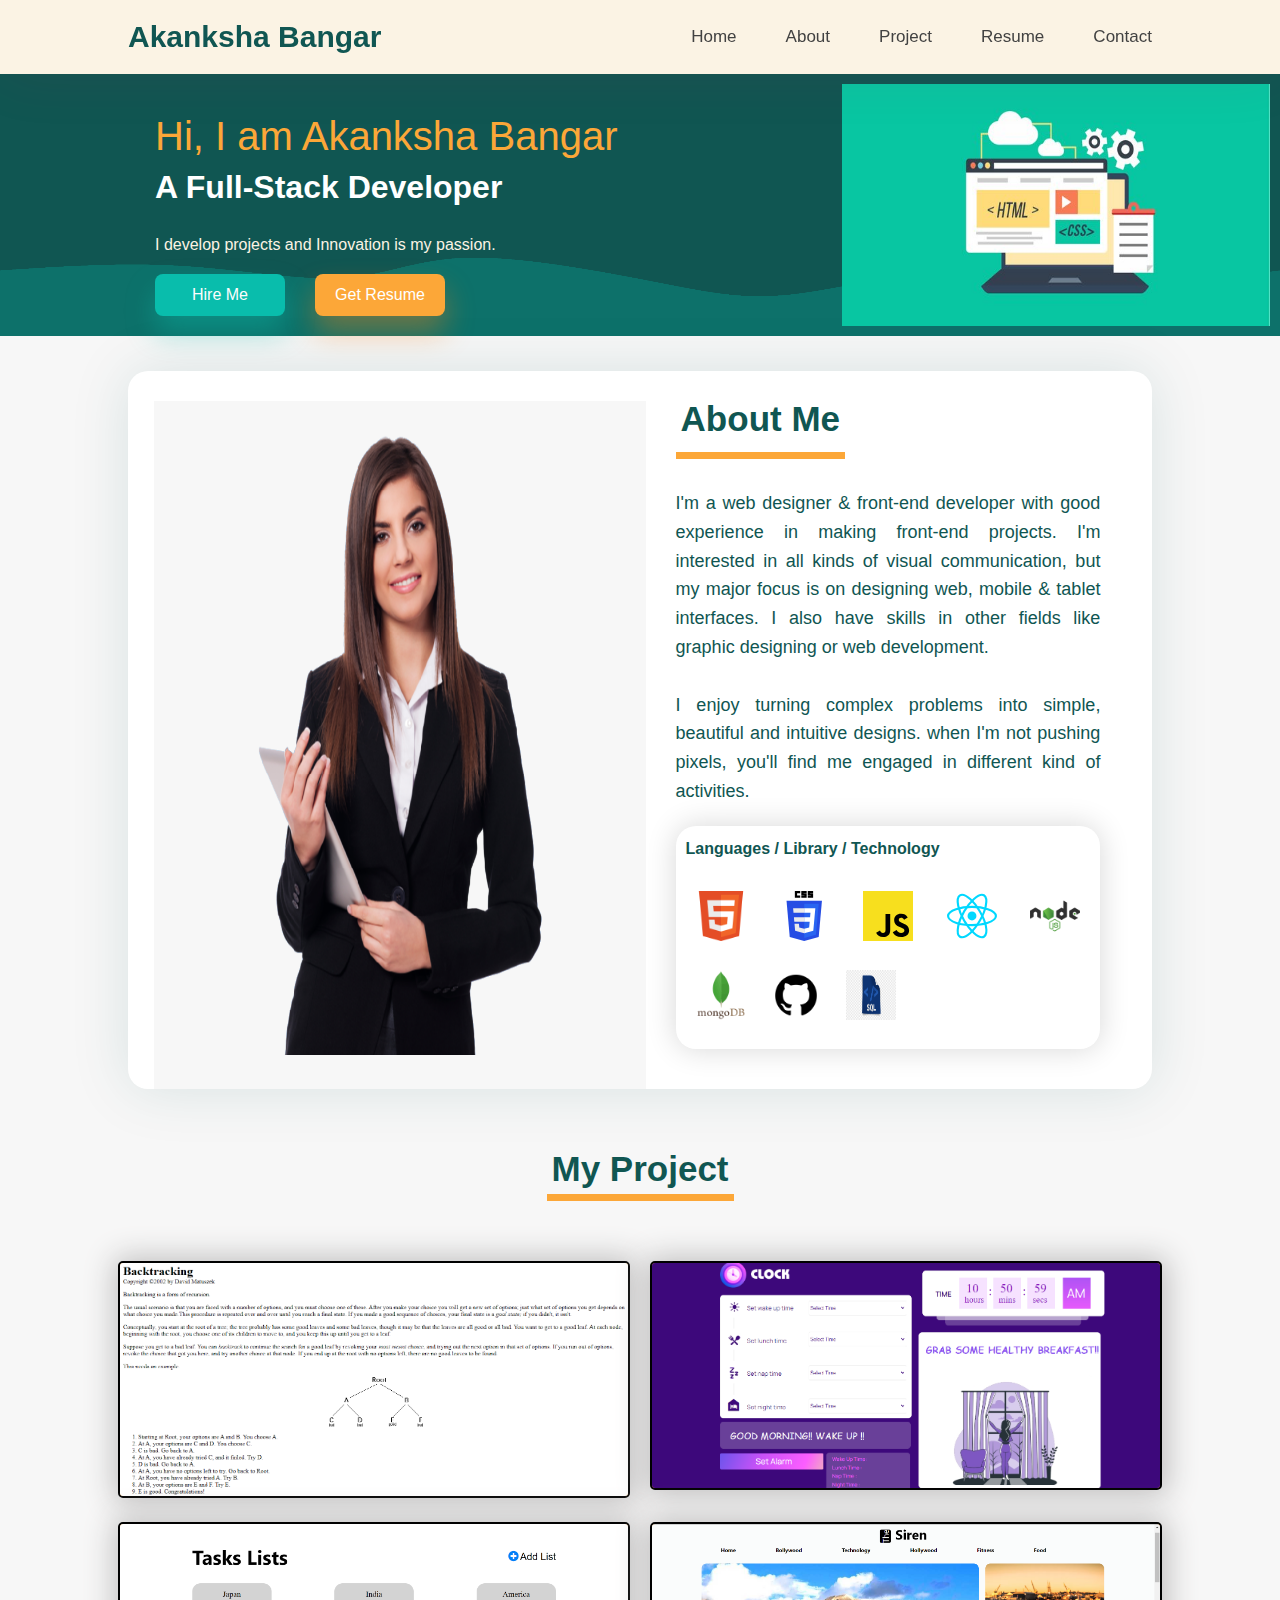
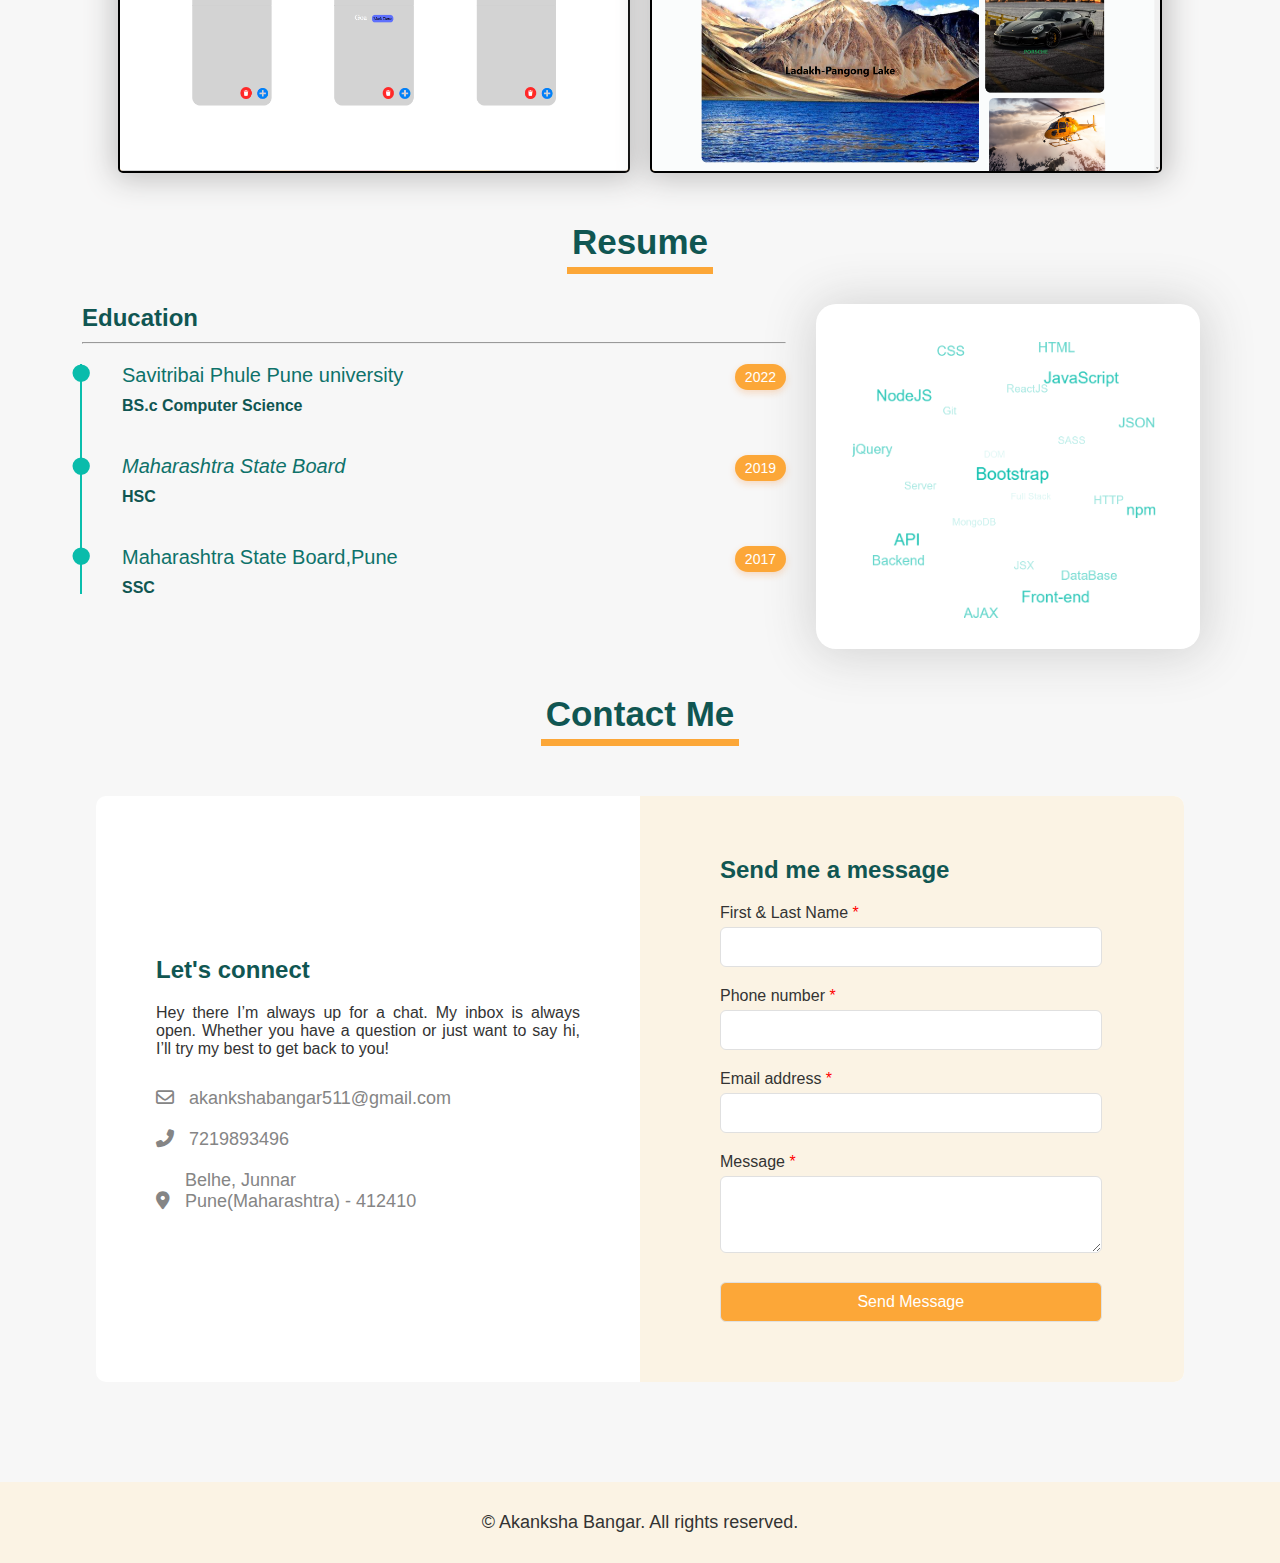
<file: index.html>
<!DOCTYPE html>
<html lang="en">
<head>
    <meta charset="UTF-8">
    <meta http-equiv="X-UA-Compatible" content="IE=edge">
    <meta name="viewport" content="width=device-width, initial-scale=1.0">
    <title>document</title>
    <link rel="stylesheet" href="style.css">
    <link rel="stylesheet" href="https://cdnjs.cloudflare.com/ajax/libs/font-awesome/6.1.1/css/all.min.css">
</head>
<body>
    
    <header class="header">
        <div class="head-name">Akanksha Bangar</div>
        <div class="menu">
            <a href=".">Home</a>
            <a href="#about">About</a>
            <a href="#portfolio">Project</a>
            <a href="#resume">Resume</a>
            <a href="#contact">Contact</a>
        </div>
    </header>

    <span style="font-size:30px; cursor:pointer" id="side-menu-btn" class="side-menu-btn" onclick="openMenu()">&#9776;</span>

    <div class="side-menu" id="side-menu">
        <a href="javascript:void(0)" class="close-btn" onclick="closeMenu()">&times;</a>
        <a href="." class="border-bottom">Home</a>
        <a href="#about" class="border-bottom" onclick="closeMenu()">About</a>
        <a href="#portfolio" class="border-bottom" onclick="closeMenu()">Portfolio</a>
        <a href="#resume" class="border-bottom" onclick="closeMenu()">Resume</a>
        <a href="#contact"class="border-bottom" onclick="closeMenu()">Contact</a>
    </div>

    <div class="banner">
        <div class="inner-banner">
            <div class="banner-text">
                <p class="banner-name">Hi, I am Akanksha Bangar</p>
                <p class="banner-developer">A Full-Stack Developer</p>
                <p class="banner-description">I develop projects and Innovation is my passion.</p>
                <div class="hireme-btn">
                    <a href="#contact" alt=""> Hire Me </a>
                </div>
                <div class="getresume-btn">
                    <a href="https://drive.google.com/file/d/1nsrIkZasPITFxTN7PBa1ecxinUmZjZ9-/view?usp=drivesdk" target="_blank"> Get Resume </a>
                </div>
            </div>
            <div class="banner-img">
                <img src="./developer5.jpg" alt="" width="100%" height="100%" style="padding:10px;border-radius: 4px;">
            </div>
        </div>
    </div>

    <div class="about-box">
        <div class="about-img">
            <img src="developer3.png" alt="" width="100%" height="100%" style="padding: 30px 10px 0px 10px">
        </div>
        <div class="about-text">
            <p class="about-me" id="about">About Me</p>
            <p>
                I'm a web designer & front-end developer with good experience in making front-end projects. I'm interested in all kinds of visual communication, but my major focus is on designing web, mobile & tablet interfaces. I also have skills in other fields like graphic designing or web development.
            </p> <br>
            <p>
                I enjoy turning complex problems into simple, beautiful and intuitive designs. when I'm not pushing pixels, you'll find me engaged in different kind of activities.
            </p>
            <div class="skills-box">
                <p class="skills-heading">Languages / Library / Technology</p>
                <ul class="logo-list">
                    <li><img src="./html5.png" alt=""></li>
                    <li><img src="./css3.svg" alt=""></li>
                    <li><img src="./js.svg" alt=""></li>
                    <li><img src="./reactjs.svg" alt=""></li>
                    <li><img src="./nodejs.png" alt=""></li>
                    <li><img src="./mongodb.png" alt=""></li>
                    <li><img src="./github.png" alt=""></li>
                    <!-- <li><img src="./clanguage.png" alt=""></li> -->
                    <!-- <li><img src="./python.png" alt=""></li> -->
                    <li><img src="./sql.png" alt=""></li>
                </ul>
            </div>
        </div>
    </div>
    <div class="portfolio-box">
        <div class="portfolio-heading" id="portfolio">My Project</div>
        <div class="portfolio-list">
            <a href="https://akbangar47.github.io/Backtraking/" target="_blank"><img src="./backtrack.png" alt="" class="project-img"></a>
            <a href="https://akbangar47.github.io/digitalClockProject/" target="_blank"><img src="./digital_clock.png" alt="" class="project-img"></a>
            <a href="https://akbangar47.github.io/todoappjs/" target="_blank"><img src="./todo.png" alt="" class="project-img"></a>
            <a href="https://react-blog-project1.netlify.app/" target="_blank"><img src="./project5.png" alt="" class="project-img"></a>
        </div>
    </div>

    <div class="resume-box">
        <div class="resume-heading" id="resume">Resume</div>
        <div class="resume-innerbox">
            <div class="vertical-line"></div>
            <div class="resume-left">
                <p class="education">Education</p><hr>
                <p class="circle c-1">&#8226;</p>
                <p class="education-details">Savitribai Phule Pune university <i></i></p> <span>2022</span> <br>
                <p class="marks">BS.c Computer Science </p>
                <p class="circle c-2">&#8226;</p>
                <p class="education-details"><i>Maharashtra State Board </i></p> <span>2019</span> <br>
                <p class="marks">HSC</p>
                <p class="circle c-3">&#8226;</p>
                <p class="education-details">Maharashtra State Board,Pune </p> <span>2017</span> <br>
                <p class="marks">SSC</p> </p>
            </div>
            <div class="resume-right">
                <img src="./developer4.png" alt="" width="90%" height="100%" >
            </div>
        </div>
    </div>

    
    <div class="contact-box">
        <div class="contact-heading" id="contact">Contact Me</div>
        <div class="contact-innerbox">
            <div class="contact-left">
                <p class="lets-connect">Let's connect</p>
                <p class="contact-para">Hey there I’m always up for a chat. My inbox is always open. Whether you have a question or just want to say hi, I’ll try my best to get back to you!</p>
                <div class="contact-details">
                    <i class="far fa-envelope"></i>
                    <span>akankshabangar511@gmail.com</span> <br>
                    <i class="fas fa-phone-alt"></i>
                    <span>7219893496</span> <br>
                    <i class="fas fa-map-marker-alt"></i>
                    <span>Belhe, Junnar<br> Pune(Maharashtra) - 412410</span>
                </div>
            </div>
            <div class="contact-right">
                <div class="send-msg">Send me a message</div>
                <form action="">
                    <label for="name">First & Last Name</label>
                    <span style="color: red;">*</span> <br>
                    <input type="text" id="name" name="name" value="" required> <br>
                    <label for="number">Phone number</label>
                    <span style="color: red;">*</span> <br>
                    <input type="tel" id="number" name="number" value="" required> <br>
                    <label for="email">Email address</label>
                    <span style="color: red;">*</span> <br>
                    <input type="email" id="email" name="email" value="" required> <br>
                    <label for="message">Message</label>
                    <span style="color: red;">*</span> <br>
                    <textarea name="message" cols="68" rows="5" required></textarea> <br>
                    <input class="submit-btn" type="submit" value="Send Message">
                </form>
            </div>
        </div>
    </div>
    <div class="footer">
        <p> &copy; Akanksha Bangar. All rights reserved.</p>
    </div>
    <script src="script.js"></script>
</body>
</html>
</file>
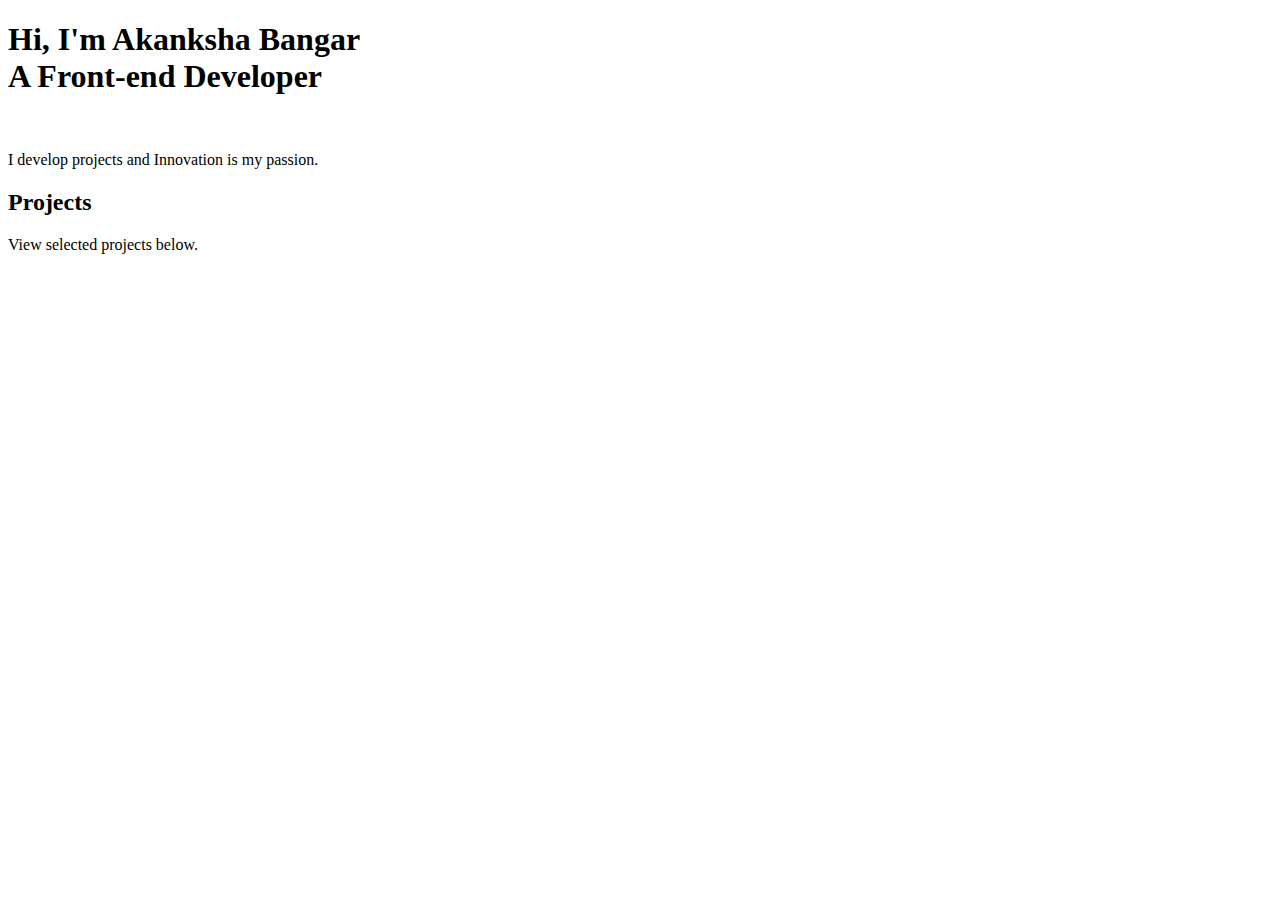
<file: index2.html>
<!DOCTYPE html>
<html lang="en">
<head>
    <meta charset="UTF-8">
    <meta http-equiv="X-UA-Compatible" content="IE=edge">
    <meta name="viewport" content="width=device-width, initial-scale=1.0">
    <title>Portfolio</title>
</head>
<body>
    <main>
        <header>
            <div class="container1">
            <h1>Hi, I'm Akanksha Bangar <br> <b>A Front-end Developer</b></h1><br>
            <p>I develop projects and Innovation is my passion.</p>
            </div>
        </header>

        <section class = "works">
            <div class="container2">
                <h2>Projects</h2>
                <p>View selected projects below.</p>
            </div>
        </section>
    </main>
</body>
</html>
</file>
<file: style.css>
* {
    box-sizing: border-box;
    font-family: "Lato", sans-serif;
    font-weight: 300;
    margin: 0;
    padding: 0;
}

body {
    background: #f7f7f7;
    overflow-x: hidden;
}

body .disable-body {
    height: 100vh;
    position: fixed;
    overflow-y: hidden;
}

/* header */

.header {
    width: 100vw;
    height: 74px;
    display: flex;
    background-color: #fbf3e4;
    box-shadow: 0px 3px 59px #B9164614;
    position: sticky;
    top: 0px;
    z-index: 5;
}

.head-name {
    margin: auto 10%;
    width: 40%;
    font-weight: bold;
    font-size: 30px;
    color: #105652;
}

.menu {
    display: flex;
    margin: auto 10%;
    width: 60%;
    align-items: center;
    justify-content: space-between;
}

.menu a {
    text-decoration: none;
    text-align: left;
    font-size: 17px;
    font-weight: 500;
    color: #424242;
    transition: all 0.3s ease-out;
}

.menu a:hover {
    color: #fca738;
    transform: scale(1.1);
}

/* mobile view menu toggle button  */

.side-menu-btn {
    position: fixed;
    top: 12px;
    right: 20px;
    padding: 5px 10px;
    border-radius: 10px;
    z-index: 20;
    color: #105652;
    display: none;
}

.side-menu-btn:hover {
    color: #115350;
    background-color: #f0e4ce;
}

/* mobile view menu */

.side-menu {
    height: 100%;
    width: 0;
    position: fixed;
    z-index: 25;
    top: 0;
    right: 0;
    z-index: 10;
    background-color: #ffffff;
    box-shadow: -32px -10px 99px #00000029;
    overflow-x: hidden;
    transition: 0.5s;
    padding-top: 60px;
}

.side-menu .border-bottom {
    padding: 8px 8px 20px 32px;
    text-decoration: none;
    font-size: 18px;
    color: #135451;
    padding-top: 25px;
    display: block;
    transition: 0.5s;
    border-bottom: 1px solid #EDEDED;
    border-radius: 5px;
}

.side-menu .border-bottom:hover {
    color: #fca738;
    background-color: #ebebeb;
}

.side-menu .close-btn {
    text-decoration: none;
    position: absolute;
    top: 10px;
    color: #125451;
    right: 20px;
    font-size: 48px;
    padding: 0px 15px;
    border-radius: 30%;
}

.side-menu .close-btn:hover {
    color: #105652;
    background-color: #eeeeee;
}

/* banner */

.banner {
    width: 100%;
    background-color: #105652;
    height: 70%;
}

.inner-banner {
    background: url("wave.png");
    background-position: left bottom;
    background-repeat: no-repeat;
    background-size: 100% 50%;
    width: 100%;
    display: flex;
    flex-wrap: wrap;
}

.banner-text {
    width: 65%;
    padding: 50px 0px 20px 80px;
    z-index: 2;
}

.banner-name {
    color: #fca738;
    font-size: 40px;
    margin: -10px 0px 10px 75px;
}

.banner-developer {
    color: white;
    font-weight: bold;
    font-size: 32px;
    margin: 10px 0px 30px 75px;
}

.banner-description {
    color: #FBF3E4;
    font-size: 16px;
    margin: 0px 0px 20px 75px;
}

.hireme-btn a, .getresume-btn a {
    text-decoration: none;
    color: white;
    font-weight: 500;
    font-size: 16px;
}

.hireme-btn {
    width: 130px;
    padding: 12px;
    text-align: center;
    border-radius: 8px;
    background-color: #09BEAD;
    box-shadow: 0px 16px 29px #0BBEAD69;
    float: left;
    margin-right: 30px;
    margin-left: 75px;
    opacity: 0.99;
    transition: all 0.3s ease-out;
}

.getresume-btn {
    width: 130px;
    padding: 12px;
    text-align: center;
    border-radius: 8px;
    background-color: #FCA738;
    box-shadow: 0px 16px 29px #F57F1769;
    float: left;
    margin-right: 30px;
    transition: all 0.3s ease-out;
}

.hireme-btn:hover, .getresume-btn:hover {
    transform: scale(1.1);
}

.banner-img {
    width: 35%;
    margin: 0 auto;
}

/* About me */

.about-box {
    width: 80%;
    margin: 35px auto;
    display: flex;
    flex-wrap: wrap;
    justify-content: center;
    background-color: white;
    border-radius: 20px;
    box-shadow: 0px 0px 59px #10565221;
}

.about-img {
    width: 50%;
    display: flex;
    justify-content: center;
}

.about-text {
    margin-left: 20px;
    text-align: justify;
    width: 45%;
    padding: 5px 36px 20px 0px;
    font-size: 18px;
    color: #105652;
    line-height: 1.6;
    float: left;
}

.about-me, .portfolio-heading, .resume-heading, .contact-heading {
    color: #105652;
    display: inline-block;
    font-size: 35px;
    font-weight: bold;
    padding: 5px;
    border-bottom: 7px solid #FCA738;
    margin: 10px 0px 30px 0px;
}

.skills-box {
    background-color: white;
    box-shadow: 0px 0px 30px #00000029;
    border-radius: 20px;
    padding: 10px;
    margin: 20px 0px;
}

.skills-heading {
    color: #105652;
    font-size: 16px;
    font-weight: 600;
    margin-bottom: 20px;
}

.logo-list {
    list-style: none;
}

.logo-list li {
    display: inline-block;
    margin: 10px;
}

.logo-list li img {
    width: 50px;
    height: 50px;
}

/* My Portfolio */

.portfolio-box, .resume-box, .contact-box {
    display: flex;
    flex-direction: column;
    align-items: center;
    margin-bottom: 20px;
}

.portfolio-heading {
    margin: 20px auto 50px;
}

.portfolio-list {
    display: flex;
    justify-content: center;
    flex-wrap: wrap;
}

.portfolio-list a {
    width: 40%;
    margin: 10px;
}

.portfolio-list a img {
    width: 100%;
    /* height: 40%; */
    background-color: #d89031;
    box-shadow: 1px 1px 30px 5px rgb(192, 191, 191);
    transition: all 0.5s ease-out;
    cursor: pointer;
    border: 2px  solid black;
    border-radius: 5px;
    /* box-shadow: 3px 5px crimson; */

    
}

.portfolio-list a img:hover {
    transform: scale(0.98);
    box-shadow: 1px 1px 30px 2px rgb(65, 65, 65);
}

/* Resume */

.resume-innerbox {
    width: 100%;
    display: flex;
    justify-content: center;
    flex-wrap: wrap;
}

.vertical-line {
    margin-top: 60px;
    width: 2px;
    height: 230px;
    background-color: #0ABEAD
}

.resume-left {
    width: 55%;
    position: relative;
}

.resume-right {
    margin-left: 30px;
    width: 30%;
    display: flex;
    justify-content: center;
    /* height: 500px; */
    background-color: white;
    border-radius: 20px;
    box-shadow: 1px 2px 50px 5px lightgray;
}

.education {
    font-size: 24px;
    color: #105652;
    font-weight: bold;
    margin-bottom: 10px;
}

.education-details {
    color: #0e726a;
    font-size: 20px;
    font-weight: 500;
    margin: 20px 0px 10px 40px;
    display: inline-block;
}

.marks {
    font-size: 16px;
    color: #105652;
    font-weight: bold;
    margin-bottom: 20px;
    margin-left: 40px;
}

.resume-left span {
    color: white;
    font-size: 14px;
    float: right;
    background-color: #fca738;
    box-shadow: 0px 3px 7px #F57F173D;
    border-radius: 15px;
    padding: 5px 10px;
    margin: 20px 0px 10px;
}

.circle {
    position: absolute;
    font-size: 64px;
    color: #09BCAB;
    left: -12px;
}

.c-1 {
    top: 32px;
}

.c-2 {
    top: 125px;
}

.c-3 {
    top: 215px;
}

/* Contact Me  */

/* .contact-box {
    margin: 30px 0px 2px 0px;
} */

.contact-heading {
    margin: 20px auto 50px;
}

.contact-innerbox {
    width: 85%;
    background-color: white;
    border-radius: 10px;
    display: flex;
    justify-content: center;
    align-items: center;
    flex-wrap: wrap;
    font-size: 16px;
    color: #333333;
}

.contact-left {
    width: 50%;
    padding: 40px;
}

.contact-right {
    /* display: flex;
    justify-content: center;
    flex-direction: column; */
    width: 50%;
    padding: 40px;
    background-color: #fbf3e4;
    border-radius: 0px 10px 10px 0px;
}

.lets-connect, .send-msg {
    font-size: 24px;
    color: #105652;
    font-weight: bold;
    margin: 20px;
}

.contact-para {
    text-align: justify;
    margin:0px 20px;
}

.contact-details {
    color: #858585;
    font-size: 18px;
    margin: 20px;
}

.contact-details span {
    display: inline-block;
    margin: 10px;
}

.send-msg {
    margin-left: 40px;
}

.contact-right form {
    margin-left: 40px;
}

.contact-right form input {
    width: 90%;
    height: 40px;
    margin:5px 0px 20px;
    border-radius: 6px;
    border: 1px solid #E0E0E0;
}

.contact-right form textarea {
    width: 90%;
    margin:5px 0px 20px;
    border-radius: 6px;
    border: 1px solid #E0E0E0;
}

.submit-btn {
    width: 30%;
    background-color: #FCA738;
    color: white;
    font-size: 16px;
    border-radius: 4px;
    margin-top: 10px;
    border: none;
    cursor: pointer;
}

.submit-btn:hover {
    background-color: #ff9100;
    box-shadow: 1px 1px 5px 2px #ffb555;
}

/* Footer */

.footer {
    color: #333333;
    background-color: #FBF3E4;
    font-size: 18px;
    text-align: center;
    padding: 30px;
    margin-top: 100px;
}



/* RESPONSIVE */

@media only screen and (max-width:1024px) {
    .about-img {
        margin-top: 100px;
        max-height: 500px;
    }

    .submit-btn {
        font-size: 14px;
    }

    .education-details {
        font-size: 16px;
    }

    .marks {
        font-size: 13px;
    }

    .resume-left span {
        font-size: 12px;
    }

    .banner-img {
        margin-left: -40px;
    }
}

@media only screen and (max-width:920px) {
    .menu a {
        font-size: 14px;
    }

    .banner-text {
        padding-left: 40px;
    }

    .banner-name, .banner-developer {
        font-size: 30px;
    }

    .banner-img {
        margin-left: -120px;
    }

    .contact-innerbox {
        width: 95%;;
    }

    .resume-right {
        max-height: 350px;
    }

    .about-box {
        display: flex;
        flex-direction: column-reverse;
        align-items: center;
    }

    .about-text {
        width: 90%;
        margin-left: 30px;
        position: relative;
    }

    .about-img {
        margin-top: -10px;
        margin-bottom: 40px;
    }

    .skills-box {
        position: absolute;
        top: 580px;
        margin-left: 20px;
    }

    .resume-innerbox {
        width: 100%;
        display: flex;
        flex-direction: column-reverse;
        align-items: center;
        /* position: relative; */
    }

    .vertical-line {
        display: none;
    }

    .resume-left, .resume-right {
        width: 90%;
        margin-top: 40px;
    }

    .contact-left {
        width: 100%;
    }

    .contact-right {
        width: 100%;
    }
}

@media screen and (max-width:880px) {
    .skills-box {
        top: 620px;
    }
}

@media screen and (max-width:800px) {
    .head-name {
        font-size: 21px;
    }

    .menu {
        width: 80%;
    }

    .banner-text {
        padding-left: 0px;
    }

    .about-img {
        margin-bottom: 120px;
    }

    .skills-box {
        position: absolute;
        top: 620px;
        right: 40px;
    }

    .portfolio-list {
        margin-left: 20px;
    }

    .portfolio-list a {
        width: 80%;
    }
}

@media screen and (max-width: 716px) {

    .inner-banner {
        display: flex;
        flex-direction: column;
    }

    .banner-text {
        width: 80%;
        margin: 40px auto;
    }

    .banner-img {
        width: 60%;
        margin: 0px auto;
    }

    .skills-box {
        top: 645px;
    }
}

@media screen and (max-width: 668px) {

    .head-name {
        width: 50%;
    }

    .menu {
        display: none;
    }

    .about-box, .contact-innerbox {
        width: 100%;
        border-radius: 0px;
    }

    .resume-right {
        width: 100%;
        border-radius: 0px;
        margin-left: 0px;
    }

    .side-menu-btn {
        display: block;
    }

    .skills-box {
        top: 625px;
    }
}

@media screen and (max-width: 576px) {

    .banner-name, .banner-developer, .banner-description, .hireme-btn, .getresume-btn {
        margin-left: 0px;
    }

    .banner-img {
        width: 80%;
    }

    .skills-box {
        top: 745px;
        margin-left: 0px;
    }

    .portfolio-list {
        margin-left: 0px;
    }

    .resume-left span {
        clear: left;
        margin: 0px 0px 30px;
    }

    .c-2 {
        top: 153px;
    }

    .c-3 {
        top: 253px;
    }

    .contact-left, .contact-right {
        padding: 20px;
    }

    .send-msg {
        margin-left: 20px;
    }

    .contact-right form {
        margin-left: 20px;
    }
}

@media screen and (max-width: 395px) {

    .banner-developer {
        font-size: 26px;
    }

    .hireme-btn, .getresume-btn {
        margin-right: 20px;
    }

    .about-img {
        margin-bottom: 200px;
    }

    .skills-box {
        top: 800px;
    }
}

@media screen and (max-width: 361px) {

    .hireme-btn, .getresume-btn {
        margin-right: 10px;
    }

    .banner-img {
        margin-left: 15px;
    }

}
</file>
